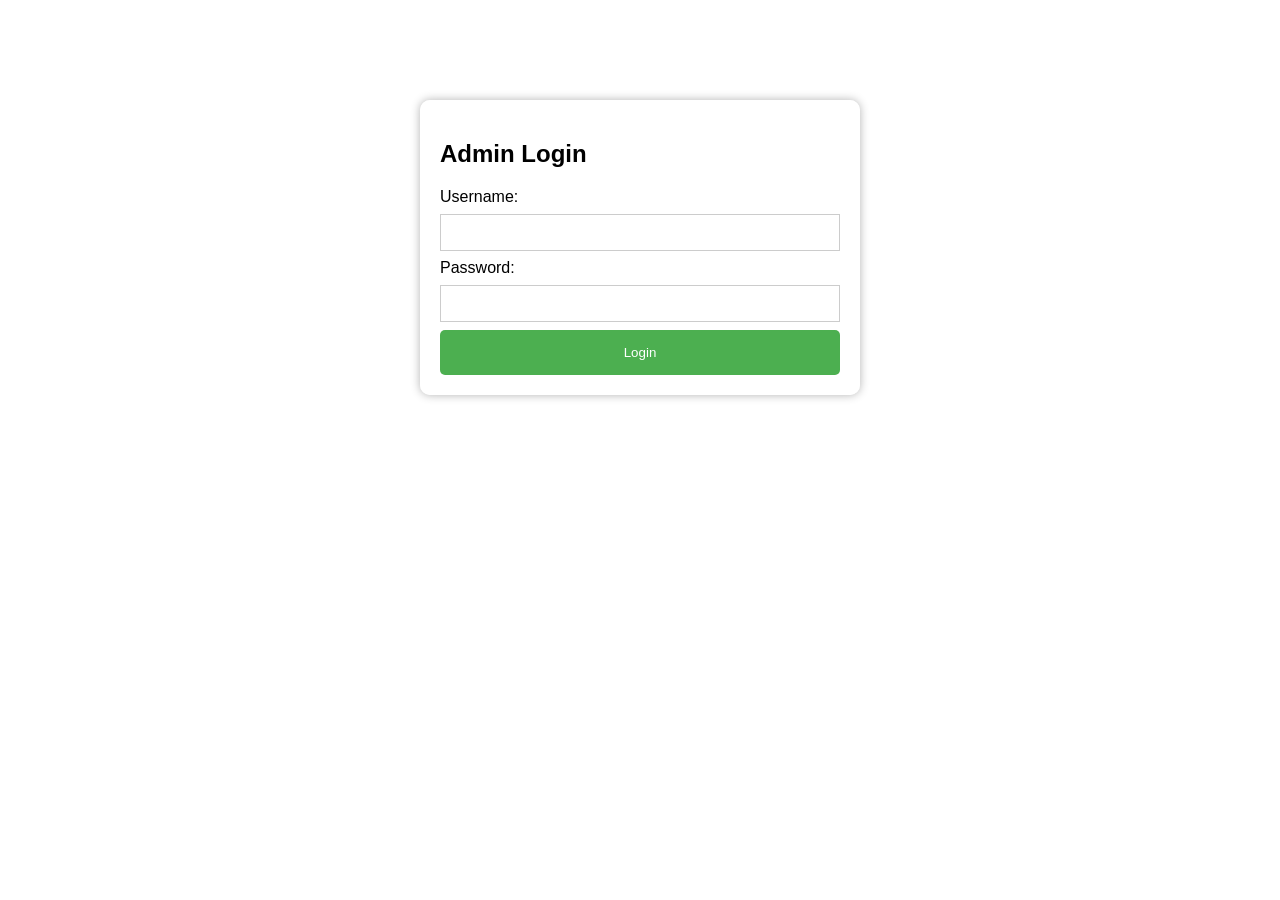
<file: index.html>
<!DOCTYPE html>
<html lang="en">
<head>
    <meta charset="UTF-8">
    <meta name="viewport" content="width=device-width, initial-scale=1.0">
    <title>Admin Login</title>
    <style>
        body {
            background-image: url('https://images.unsplash.com/photo-1520250497591-112f2f40a3f4?q=80&w=1000&auto=format&fit=crop&ixlib=rb-4.0.3&ixid=M3wxMjA3fDB8MHxzZWFyY2h8NHx8bHV4dXJ5JTIwcmVzb3J0fGVufDB8fDB8fHww'); /* Replace 'background.jpg' with your image file */
            background-size: cover;
            font-family: Arial, sans-serif;
        }

        .login-container {
            max-width: 400px;
            margin: auto;
            background: rgba(255, 255, 255, 0.8);
            padding: 20px;
            border-radius: 10px;
            box-shadow: 0 0 10px rgba(0, 0, 0, 0.3);
            margin-top: 100px;
        }

        input[type="text"], input[type="password"] {
            width: 100%;
            padding: 10px;
            margin: 8px 0;
            display: inline-block;
            border: 1px solid #ccc;
            box-sizing: border-box;
        }

        input[type="submit"] {
            background-color: #4CAF50;
            color: white;
            padding: 15px;
            border: none;
            border-radius: 5px;
            cursor: pointer;
            width: 100%;
        }
    </style>
</head>
<body>

<div class="login-container">
    <h2>Admin Login</h2>
    <!-- Set the action attribute to the PHP script -->
    <form id="loginForm" method="post">
        <label for="username">Username:</label>
        <input type="text" name="username" required>

        <label for="password">Password:</label>
        <input type="password" name="password" required>

        <input type="submit" value="Login">
    </form>

    <script>
        document.getElementById('loginForm').addEventListener('submit', function(event) {
            event.preventDefault(); // Prevent the form from submitting normally

            // Get the values from the form
            var username = document.getElementsByName('username')[0].value;
            var password = document.getElementsByName('password')[0].value;

            // Check the username and password
            if ((username === 'arun' && password === '123')||(username === 'kumar' && password === '123')||(username === 'muthu' && password === '123')) {
                // Redirect to another page
                window.location.href = 'admin.php';
            } else {
                // Handle invalid credentials (show an error message, etc.)
                alert('Invalid username or password');
            }
        });
    </script>
</div>

</body>
</html>
</file>
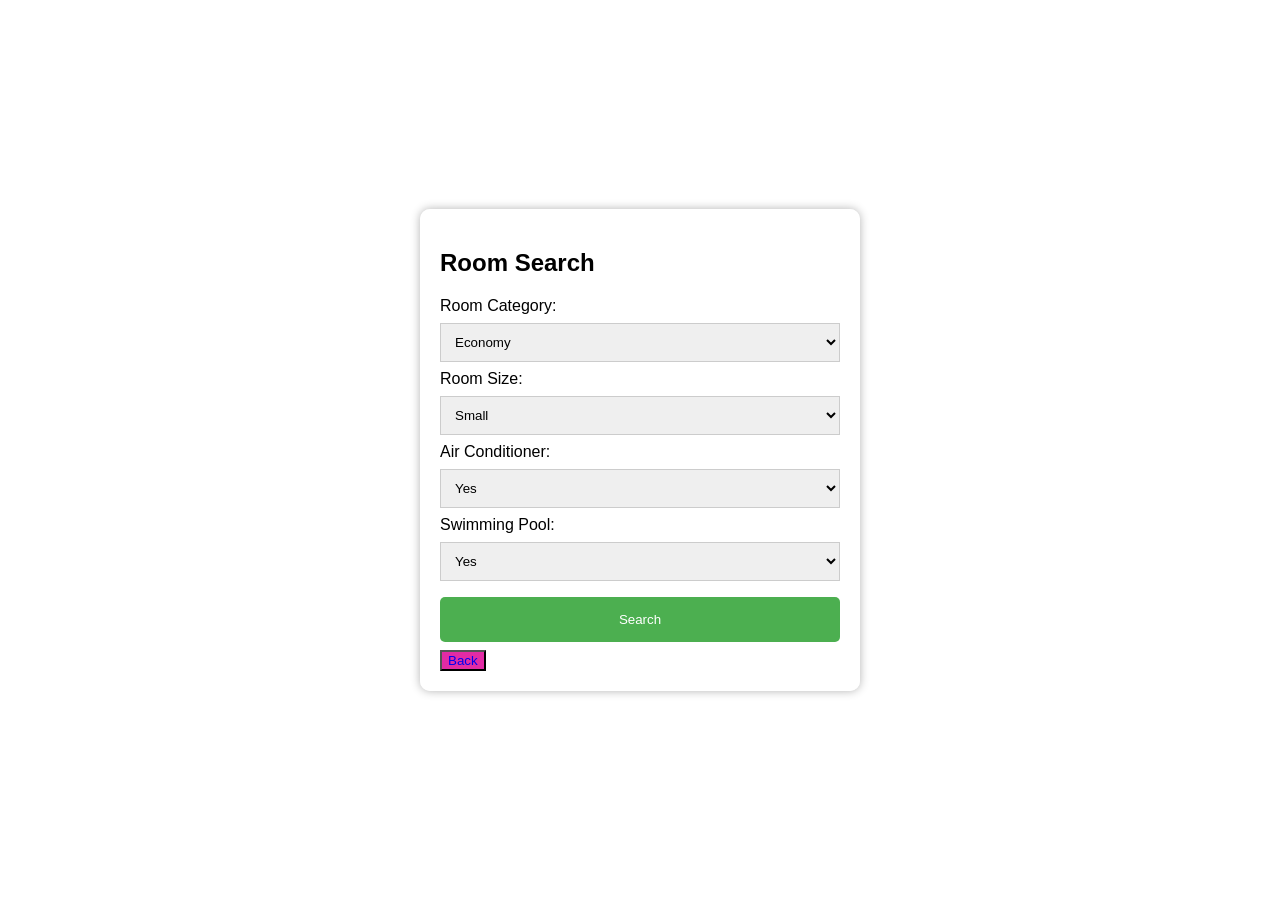
<file: roomselection.html>
<!DOCTYPE html>
<html lang="en">
<head>
    <meta charset="UTF-8">
    <meta name="viewport" content="width=device-width, initial-scale=1.0">
    <title>Room Search</title>
    <style>
        body {
            font-family: Arial, sans-serif;
            background-image: url('https://aws.wideinfo.org/toptravelgram.com/wp-content/uploads/2022/02/13121455/hotel-room-marina-bay-sands.jpg'); /* Replace 'background.jpg' with your image file */
            background-size: cover;
            background-position: center;
            height: 100vh;
            margin: 0;
            display: flex;
            align-items: center;
            justify-content: center;
        }

        .search-container {
            max-width: 400px;
            padding: 20px;
            border-radius: 10px;
            box-shadow: 0 0 10px rgba(0, 0, 0, 0.3);
            background-color: rgba(255, 255, 255, 0.8);
            
        }

        input, select {
            width: 100%;
            padding: 10px;
            margin: 8px 0;
            display: inline-block;
            border: 1px solid #ccc;
            box-sizing: border-box;
        }

        input[type="submit"] {
            background-color: #4CAF50;
            color: white;
            padding: 15px;
            border: none;
            border-radius: 5px;
            cursor: pointer;
            width: 100%;
        }
        a{
        text-decoration:none;
       
       }
       #back{
        color: white;
        background-color: rgb(226, 43, 165);
       }
    </style>
</head>
<body>

<div class="search-container">
    <h2>Room Search</h2>
    <form action="room_search_result.php" method="post">
        <label for="room_category">Room Category:</label>
        <select name="room_category">
            <option value="economy">Economy</option>
            <option value="luxury">Luxury</option>
        </select>

        <label for="room_size">Room Size:</label>
        <select name="room_size">
            <option value="small">Small</option>
            <option value="large">Large</option>
        </select>

        <label for="airconditioner">Air Conditioner:</label>
        <select name="airconditioner">
            <option value="yes">Yes</option>
            <option value="no">No</option>
        </select>

        <label for="swimmingpool">Swimming Pool:</label>
        <select name="swimmingpool">
            <option value="yes">Yes</option>
            <option value="no">No</option>
        </select>

        <input type="submit" value="Search">
    </form>
    <button id="back"><a href="user.php">Back</a></button>
</div>


</body>
</html>
</file>
